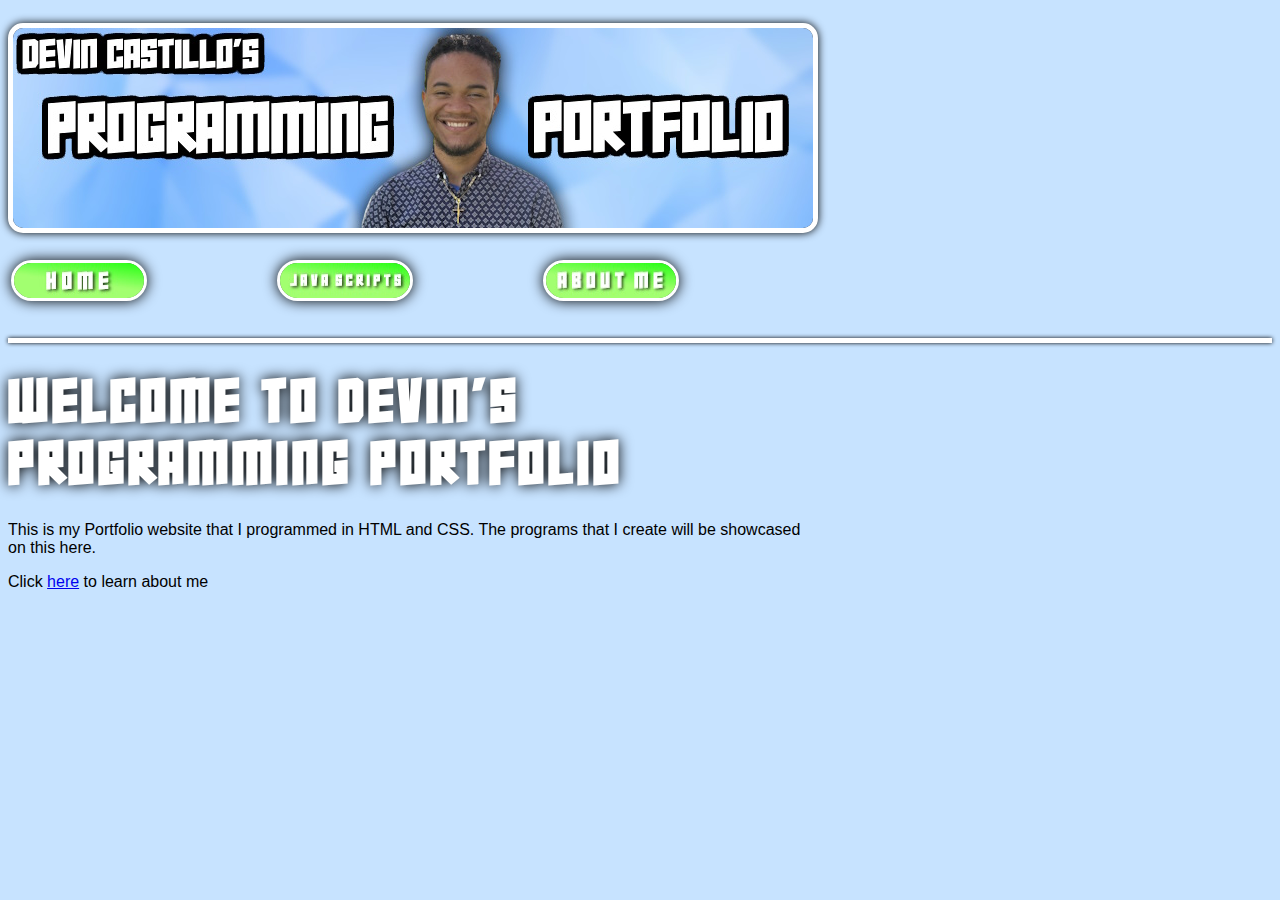
<file: index.html>
<!DOCTYPE html>
<html lang="en">
    <head>
        <meta charset="UTF-8">
        <meta name="viewport" content="width=device-width, initial-scale=1.0">
        <title>Devin's Programming Portfolio - Home</title>
        <link rel="stylesheet" href="style.css">
    </head>
    <body>
        <div id="nav">
            <img src="mybanner.jpg" id="banner">
            <table id="buttontable">
                <tr>
                    <td>
                        <a href="index.html"><img src="homebutton.jpg" class="buttons"></a>
                    </td>
                    <td>
                        <a href="javascripts.html"><img src="jsbutton.jpg" class="buttons"></a>
                    </td>
                    <td>
                        <a href="about.html"><img src="aboutbutton.jpg" class="buttons"></a>
                    </td>
                </tr>
            </table>
        </div>
        <hr>
        <div id="homecontent">
        <h1 id="heading">Welcome to Devin's Programming Portfolio</h1>
            <p>This is my Portfolio website that I programmed in HTML and CSS.
            The programs that I create will be showcased on this here.</p>
            <p>Click <a href="about.html">here</a> to learn about me</p>
        </div>
    </body>
</html>
</file>
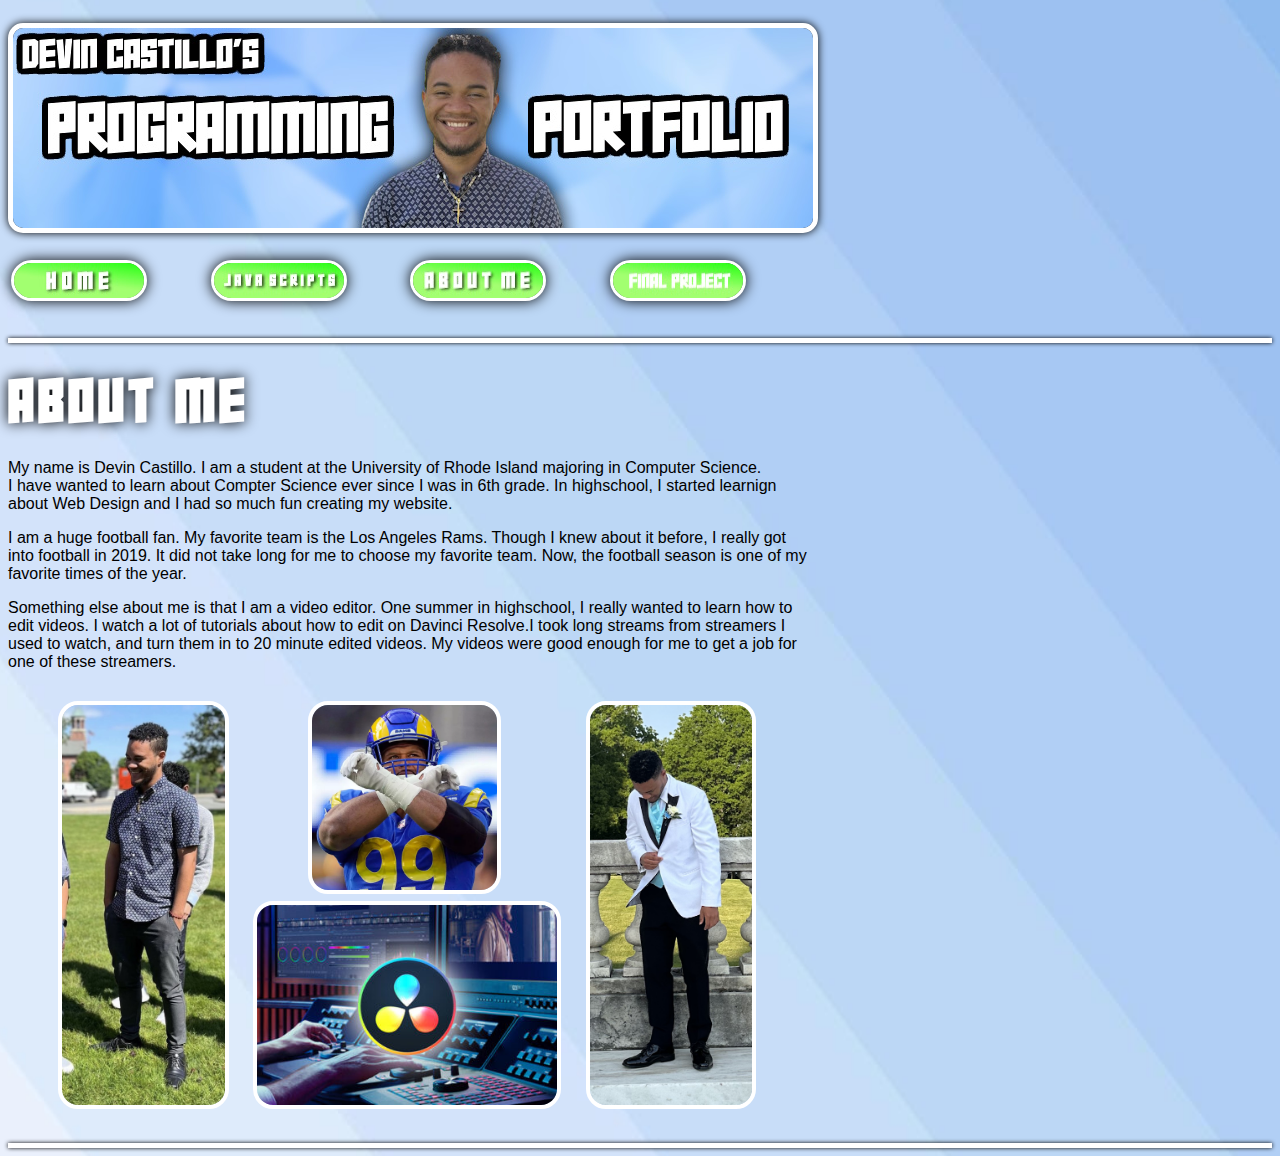
<file: about.html>
<!DOCTYPE html>
<html lang="en">
    <head>
        <meta charset="UTF-8">
        <meta name="viewport" content="width=device-width, initial-scale=1.0">
        <title>Devin's Programming Portfolio - About Me</title>
        <link rel="stylesheet" href="style.css">
    </head>
    <body id="aboutbody">
        <div id="nav">
            <img src="mybanner.jpg" id="banner">
            <table id="buttontable">
                <tr>
                    <td>
                        <a href="index.html"><img src="homebutton.jpg" class="buttons"></a>
                    </td>
                    <td>
                        <a href="javascripts.html"><img src="jsbutton.jpg" class="buttons"></a>
                    </td>
                    <td>
                        <a href="about.html"><img src="aboutbutton.jpg" class="buttons"></a>
                    </td>
                    <td>
                        <a href="final.html"><img src="finalproject.jpg" class="buttons"></a>
                    </td>
                </tr>
            </table>
        </div>
        <hr>
        <div>
            <h1 id="heading">About Me</h1>
            <div id="aboutcontent">
                <div id="abouttext">
                    <p>
                        My name is Devin Castillo. I am a student at the University of Rhode Island majoring in Computer Science. <br>
                        I have wanted to learn about Compter Science ever since I was in 6th grade. In highschool, I started learnign about Web Design and I had so much fun creating my website.
                    </p>
                    <p>
                        I am a huge football fan. My favorite team is the Los Angeles Rams. Though I knew about it before, I really got into football in 2019. It did not take long for me to choose my favorite team. Now, the football season is one of my favorite times of the year.
                    </p>
                    <p> 
                        Something else about me is that I am a video editor. One summer in highschool, I really wanted to learn how to edit videos. I watch a lot of tutorials about how to edit on Davinci Resolve.I took long streams from streamers I used to watch, and turn them in to 20 minute edited videos. My videos were good enough for me to get a job for one of these streamers.
                    </p>
                </div>
                <div id="aboutimages">
                    <img src="devin.jpg" class="devin">
                    <img src="ad.png" alt="Picture of Aaron Donald" id="AD">
                    <img src="davinci.jpg" alt="Davinci Resolve Logo" id="davinci">
                    <img src="devin2.png" class="devin">
                </div>
            </div>
        </div>
        <hr>
    </body>
</html>
</file>
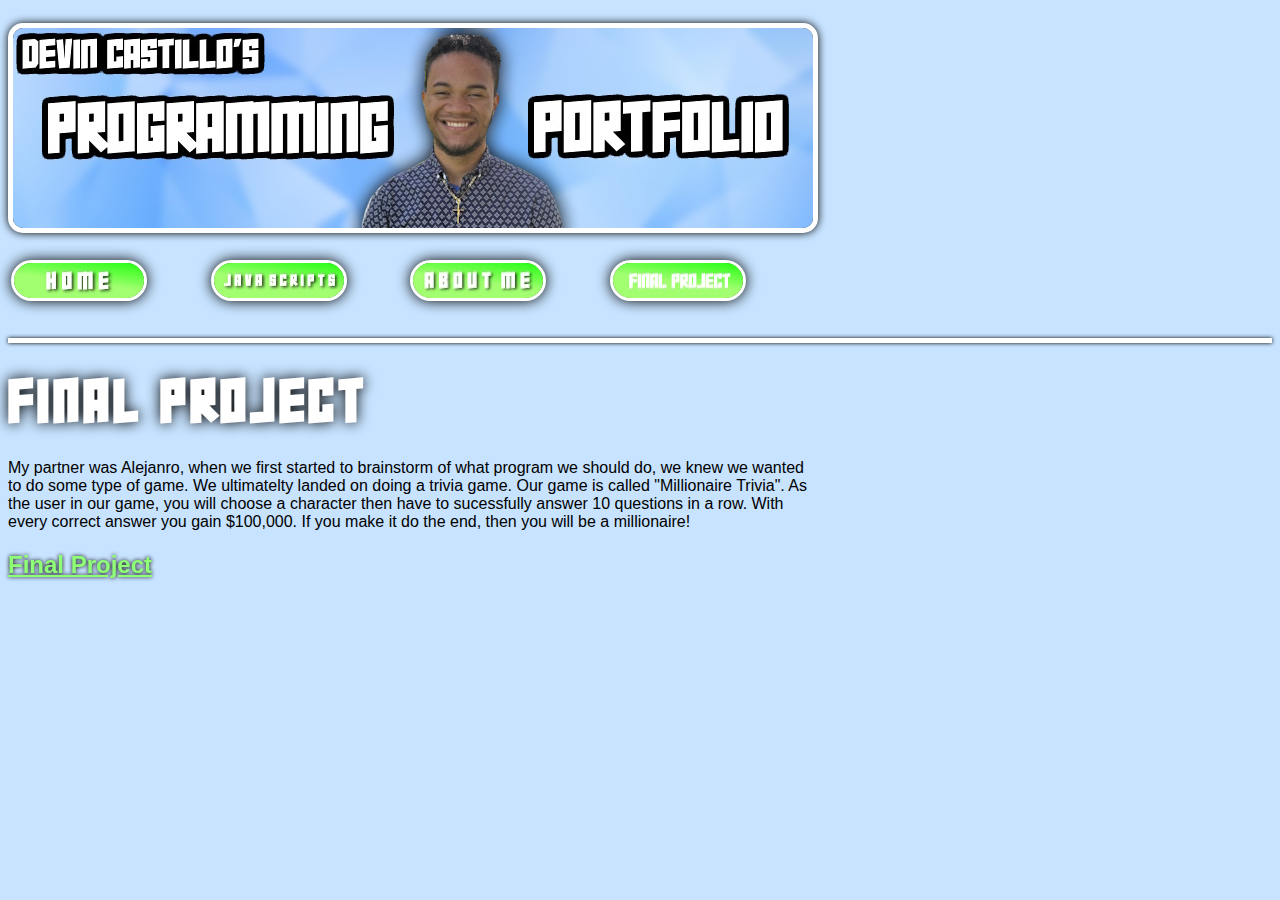
<file: final.html>
<!DOCTYPE html>
<html lang="en">
    <head>
        <meta charset="UTF-8">
        <meta name="viewport" content="width=device-width, initial-scale=1.0">
        <title>Devin's Programming Portfolio - Home</title>
        <link rel="stylesheet" href="style.css">
    </head>
    <body>
        <div id="nav">
            <img src="mybanner.jpg" id="banner">
            <table id="buttontable">
                <tr>
                    <td>
                        <a href="index.html"><img src="homebutton.jpg" class="buttons"></a>
                    </td>
                    <td>
                        <a href="javascripts.html"><img src="jsbutton.jpg" class="buttons"></a>
                    </td>
                    <td>
                        <a href="about.html"><img src="aboutbutton.jpg" class="buttons"></a>
                    </td>
                    <td>
                        <a href="final.html"><img src="finalproject.jpg" class="buttons"></a>
                    </td>
                </tr>
            </table>
        </div>
        <hr>
        <div id="homecontent">
        <h1 id="heading">Final Project</h1>
            <p>My partner was Alejanro, when we first started to brainstorm of what program we should do, we knew we wanted to do some type of game.
                We ultimatelty landed on doing a trivia game. Our game is called "Millionaire Trivia". As the user in our game, you will choose a character then have to sucessfully answer 10
                questions in a row. With every correct answer you gain $100,000. If you make it do the end, then you will be a millionaire!
            </p>
            <h2><a href="https://www.khanacademy.org/computer-programming/spin-off-of-final-project/5383512322654208" class="khanlinks">Final Project</a></h2><script src="https://www.khanacademy.org/computer-programming/spin-off-of-final-project/5383512322654208/embed.js?editor=no&buttons=no&author=no&embed=yes"></script>
        </div>
    </body>
</html>
</file>
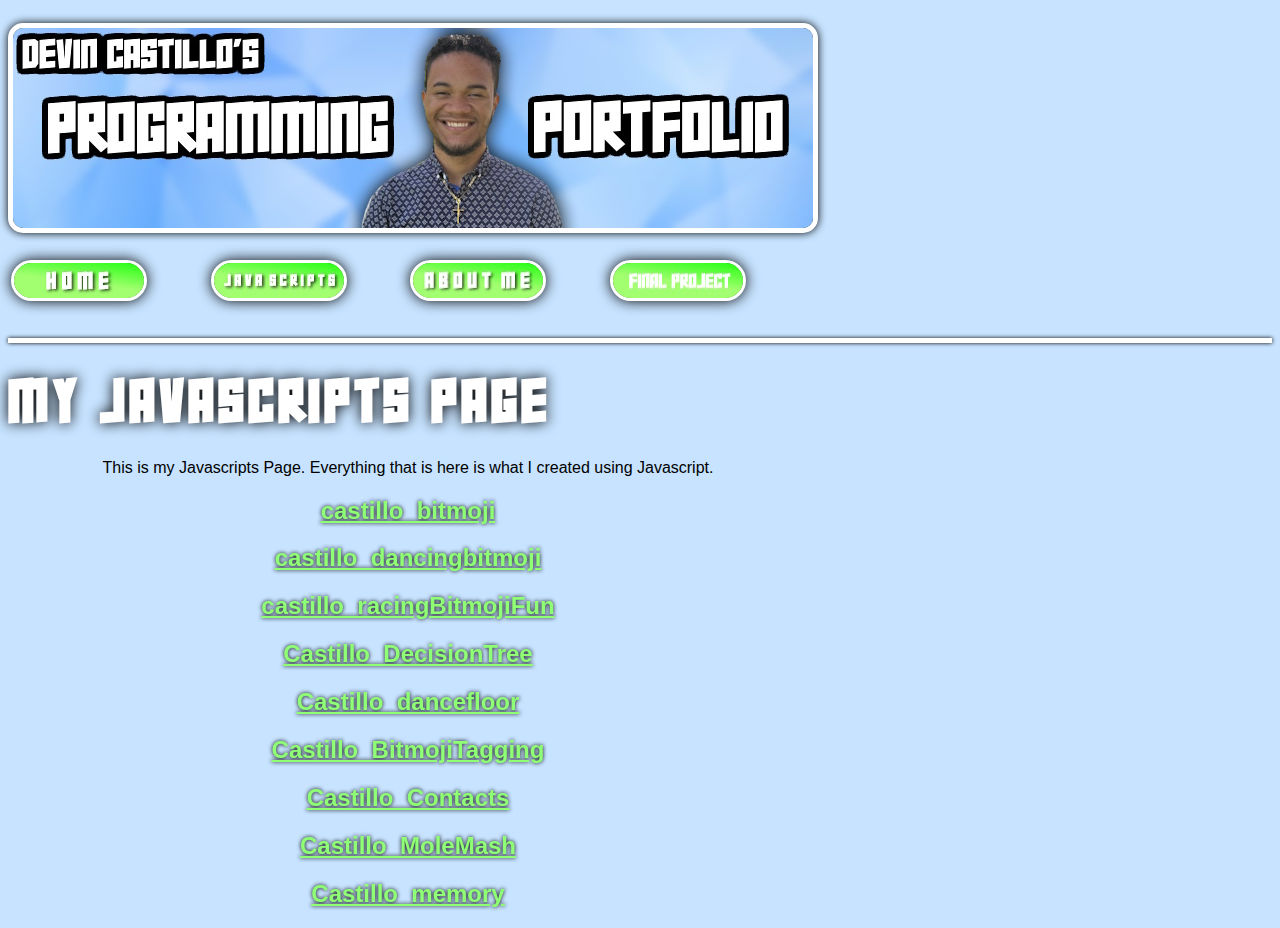
<file: javascripts.html>
<!DOCTYPE html>
<html lang="en">
    <head>
        <meta charset="UTF-8">
        <meta name="viewport" content="width=device-width, initial-scale=1.0">
        <title>Devin's Programming Portfolio - Java Scripts</title>
        <link rel="stylesheet" href="style.css">
    </head>
    <body>
        <div id="nav">
            <img src="mybanner.jpg" id="banner">
            <table id="buttontable">
                <tr>
                    <td>
                        <a href="index.html"><img src="homebutton.jpg" class="buttons"></a>
                    </td>
                    <td>
                        <a href="javascripts.html"><img src="jsbutton.jpg" class="buttons"></a>
                    </td>
                    <td>
                        <a href="about.html"><img src="aboutbutton.jpg" class="buttons"></a>
                    </td>
                    <td>
                        <a href="final.html"><img src="finalproject.jpg" class="buttons"></a>
                    </td>
                </tr>
            </table>
        </div>
        <hr>
        <h1 id="heading">My Javascripts Page</h1>
        <div id="jscontent">
            <p>
                This is my Javascripts Page. Everything that is here is what I created using Javascript.
            </p>
            <h2><a href="https://www.khanacademy.org/computer-programming/castillo_bitmoji/6176497234395136" class="khanlinks">castillo_bitmoji</a></h2><script src="https://www.khanacademy.org/computer-programming/castillo_bitmoji/6176497234395136/embed.js?editor=no&buttons=no&author=no&embed=yes"></script>
            <h2><a href="https://www.khanacademy.org/computer-programming/castillo_dancingbitmoji/6630672896409600" class="khanlinks">castillo_dancingbitmoji</a></h2><script src="https://www.khanacademy.org/computer-programming/castillo_dancingbitmoji/6630672896409600/embed.js?editor=no&buttons=no&author=no&embed=yes"></script>
            <h2><a href="https://www.khanacademy.org/computer-programming/castillo_racingbitmojifun/6179383515332608" class="khanlinks">castillo_racingBitmojiFun</a></h2><script src="https://www.khanacademy.org/computer-programming/castillo_racingbitmojifun/6179383515332608/embed.js?editor=no&buttons=no&author=no&embed=yes"></script>
            <h2><a href="https://www.khanacademy.org/computer-programming/castillo_decisiontree/6158351723184128" class="khanlinks">Castillo_DecisionTree</a></h2><script src="https://www.khanacademy.org/computer-programming/castillo_decisiontree/6158351723184128/embed.js?editor=no&buttons=no&author=no&embed=yes"></script>
            <h2><a href="https://www.khanacademy.org/computer-programming/castillo_dancefloor/5499625330753536" class="khanlinks">Castillo_dancefloor</a></h2><script src="https://www.khanacademy.org/computer-programming/castillo_dancefloor/5499625330753536/embed.js?editor=no&buttons=no&author=no&embed=yes"></script>
            <h2><a href="https://www.khanacademy.org/computer-programming/castillo_bitmojitagging/5248063853346816" class="khanlinks">Castillo_BitmojiTagging</a></h2><script src="https://www.khanacademy.org/computer-programming/castillo_bitmojitagging/5248063853346816/embed.js?editor=no&buttons=no&author=no&embed=yes"></script>
            <h2><a href="https://www.khanacademy.org/computer-programming/contacts/5087229307043840" class="khanlinks">Castillo_Contacts</a></h2><script src="https://www.khanacademy.org/computer-programming/contacts/5087229307043840/embed.js?editor=no&buttons=no&author=no&embed=yes"></script>
            <h2><a href="https://www.khanacademy.org/computer-programming/mole-mash/5262189216448512" class="khanlinks">Castillo_MoleMash</a></h2><script src="https://www.khanacademy.org/computer-programming/mole-mash/5262189216448512/embed.js?editor=no&buttons=no&author=no&embed=yes"></script>
            <h2><a href="https://www.khanacademy.org/computer-programming/castillo_memory/5713797268553728" class="khanlinks">Castillo_memory</a></h2><script src="https://www.khanacademy.org/computer-programming/castillo_memory/5713797268553728/embed.js?editor=no&buttons=no&author=no&embed=yes"></script>
        </div>
    </body>
</html>
</file>
<file: style.css>
body {
    background-color: #c7e3ff;
    font-family: Verdana, Geneva, Tahoma, sans-serif;
}

#banner {
    margin-top: 15px;
    border-color: white;
    border-style: solid;
    border-width: 5%;
    border-radius: 15px;
    border-width: 5px;
    filter: drop-shadow(0px 0px 4px black);
}

#nav {
    text-align: left;
}

#buttontable {
    margin-right: auto;
    width: 800px;
    margin-top: 20px;
}

.buttons {
    border-radius: 100px;
    border-style: solid;
    border-color: white;
    border-width: 3px;
    filter: drop-shadow(0px 0px 7px black);
}

hr {
    margin-top: 30px;
    height: 5px;
    background-color: white;
    border-color:white;
    border-width: 0px;
    border-style: solid;
    filter: drop-shadow(0px 0px 2px black);
}

#heading {
    text-align: left;
    font-size: 40px;
    font-family: Super;
    letter-spacing: 4px;
    color: white;
    filter: drop-shadow(0px 0px 7px black);
}

@font-face {
    font-family: 'Super';
    src: url(Super.otf);
}

#aboutbody {
    background-image: url(background.jpg);
    background-size: 2000px 1500px;
    background-position: center;
    background-repeat: no-repeat;
}

#homecontent {
    width: 800px;
    clear: both;
}

#jscontent {
    width: 800px;
    clear: both;
    text-align: center;
}

#aboutcontent {
    width: 800px;
    clear: both;
}

#abouttext {
    text-align: left;
}

#AD {
    height: 185px;
    float: right;
    position: absolute;
    margin-left: 75px;
    border-style: solid;
    border-color: white;
    border-width: 4px;
    border-radius: 20px;
}

#davinci {
    height: 200px;
    margin-left: 20px;
    margin-right: 20px;
    border-style: solid;
    border-color: white;
    border-width: 4px;
    border-radius: 20px;
}

.devin {
    height: 400px;
    border-style: solid;
    border-color: white;
    border-width: 4px;
    border-radius: 20px;
}

#aboutimages {
    margin-left: 50px;
    margin-top: 30px;
    margin-bottom: 30px;
}

.khanlinks {
    color: #8fff75;
    filter: drop-shadow(0px 0px 2px black);
}
</file>
